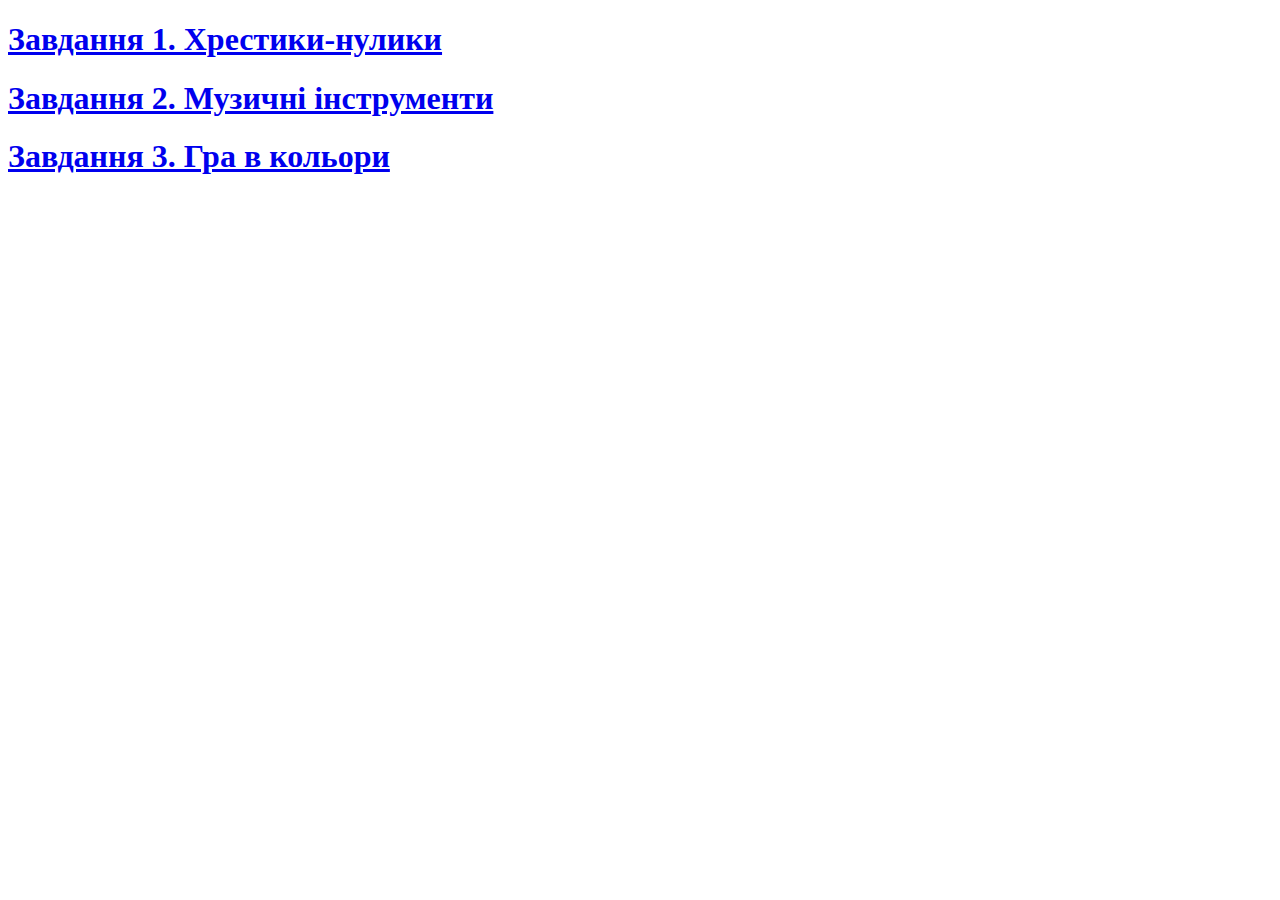
<file: index.html>
<!DOCTYPE html>
<html lang="en">
<head>
    <meta charset="UTF-8">
    <meta name="viewport" content="width=device-width, initial-scale=1.0">
    <title>Laba7</title>
</head>
<body>
    <a href="1/index.html"><h1>Завдання 1. Хрестики-нулики</h1></a>
    <a href="2/index.html"><h1>Завдання 2. Музичні інструменти</h1></a>
    <a href="3/index.html"><h1>Завдання 3. Гра в кольори</h1></a>
</body>
</html>
</file>
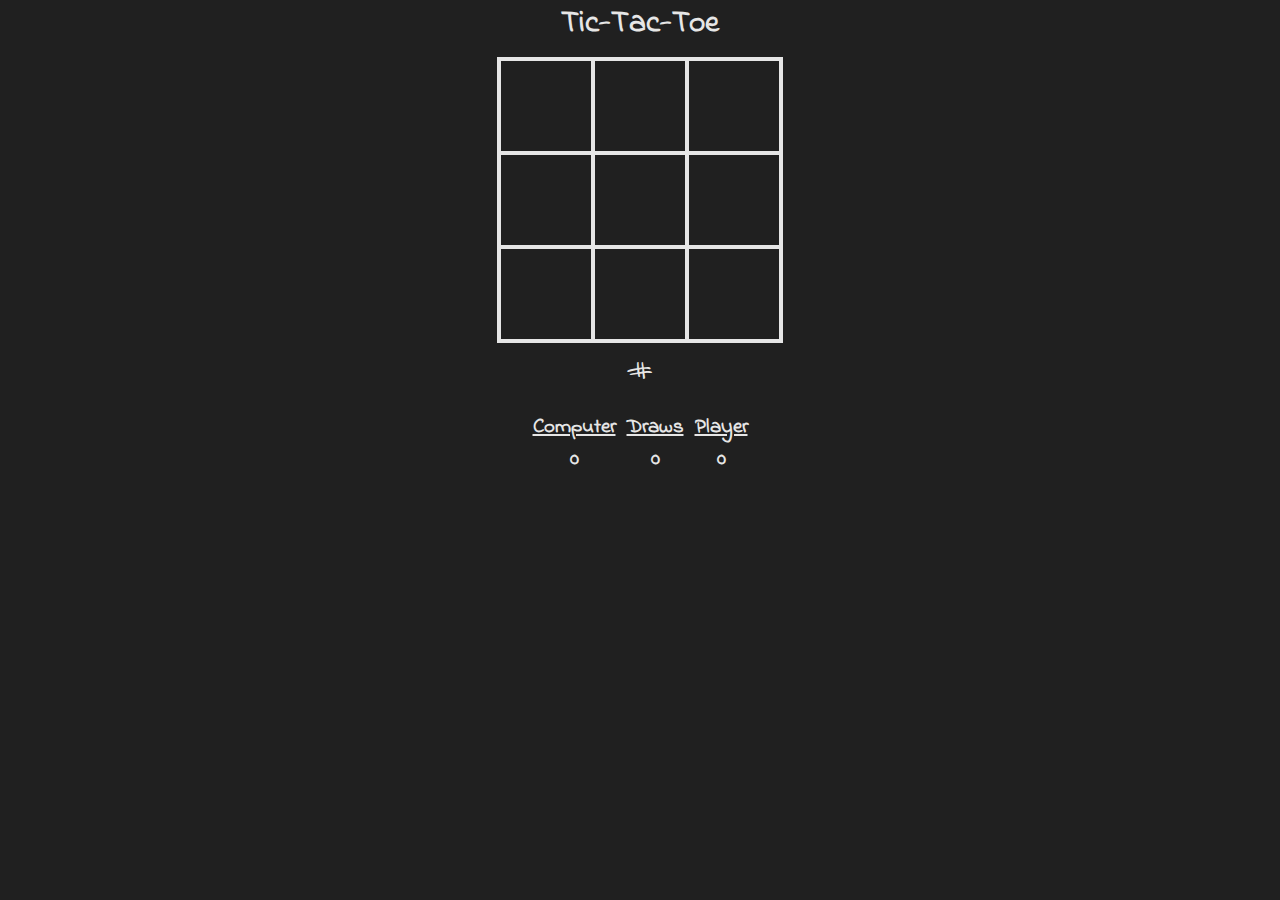
<file: 1/index.html>
<html lang="uk">
  <head>
    <meta charset="utf-8">
    <meta name="viewport" content="width=device-width, initial-scale=1.0">
    <link rel="stylesheet" href="style.css">
    <title>Tic-tac-toe</title>
    <link href="https://fonts.googleapis.com/css?family=Indie+Flower" rel="stylesheet">
  </head>
  <body onload="initialize()">
    <h1>Tic-Tac-Toe</h1>
    <table id="table_game">
      <tr><td class="td_game"><div id="cell0" onclick="cellClicked(this.id)" class="fixed"></div></td><td class="td_game"><div id="cell1" onclick="cellClicked(this.id)" class="fixed"></div></td><td class="td_game"><div id="cell2" onclick="cellClicked(this.id)" class="fixed"></div></td></tr>
      <tr><td class="td_game"><div id="cell3" onclick="cellClicked(this.id)" class="fixed"></div></td><td class="td_game"><div id="cell4" onclick="cellClicked(this.id)" class="fixed"></div></td><td class="td_game"><div id="cell5" onclick="cellClicked(this.id)" class="fixed"></div></td></tr>
      <tr><td class="td_game"><div id="cell6" onclick="cellClicked(this.id)" class="fixed"></div></td><td class="td_game"><div id="cell7" onclick="cellClicked(this.id)" class="fixed"></div></td><td class="td_game"><div id="cell8" onclick="cellClicked(this.id)" class="fixed"></div></td></tr>
    </table>
    <div id="restart" title="Start new game" onclick="restartGame(true)"><span style="vertical-align:top;position:relative;top:-10px">#</span></div>
    <table>
      <tr><th class="th_list">Computer</th><th class="th_list" style="padding-right:10px;padding-left:10px">Draws</th><th class="th_list">Player</th></tr>
      <tr><td class="td_list" id="computer_score">0</td><td class="td_list" style="padding-right:10px;padding-left:10px" id="tie_score">0</td><td class="td_list" id="player_score">0</td></tr>
    </table>
    <div id="winAnnounce" class="modal">
      <div class="modal-content">
        <span class="close" onclick="closeModal('winAnnounce')">&times;</span>
        <p id="winText"></p>
      </div>
    </div>
    <script src="engine.js"></script>
  </body>
</html>
</file>
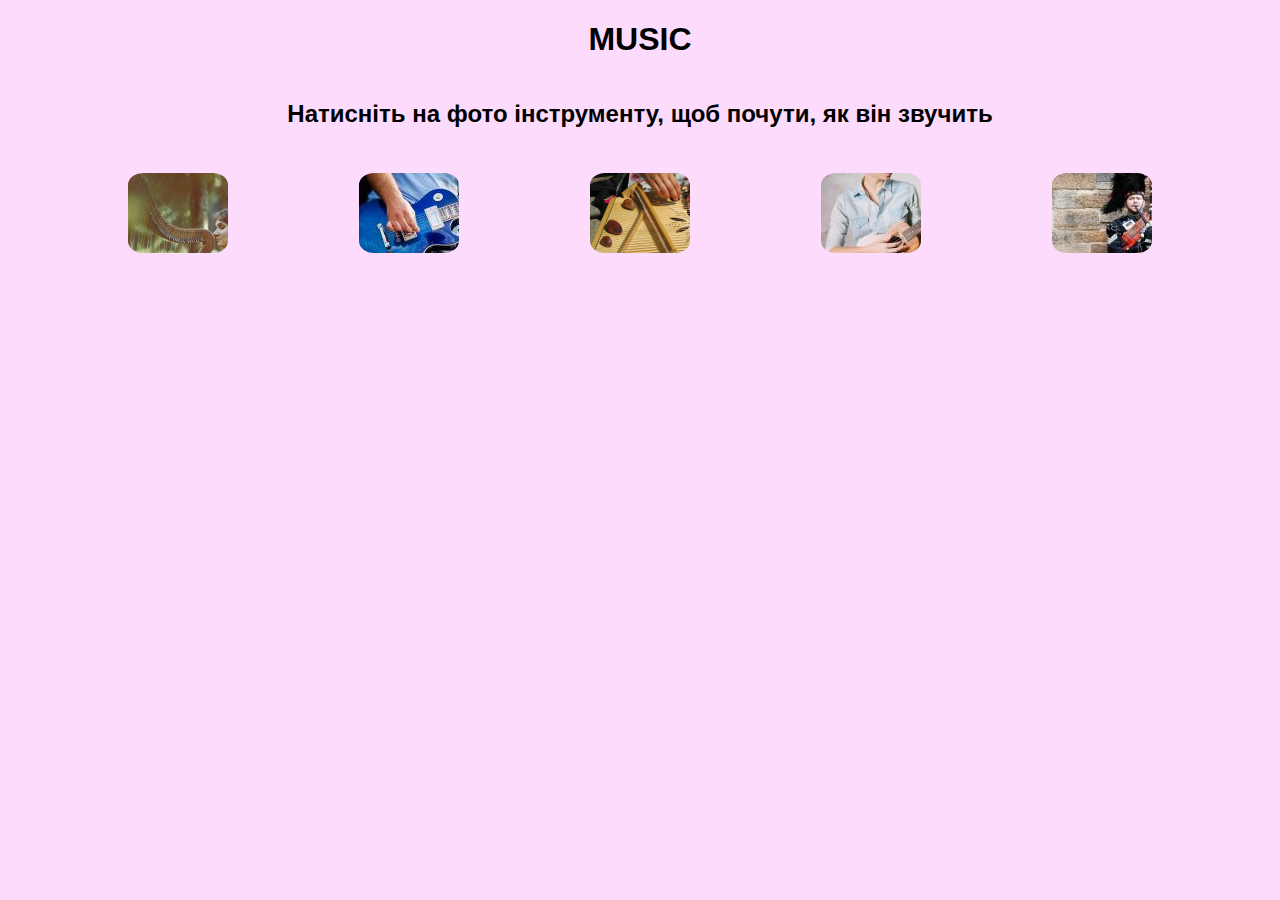
<file: 2/index.html>
<!DOCTYPE html>
<html lang="uk">
<head>
    <meta charset="UTF-8">
    <meta name="viewport" content="width=device-width, initial-scale=1.0">
    <title>Music</title>
    <link rel="stylesheet" href="style.css">
</head>
<body>
    <h1>MUSIC</h1>
    <h2>Натисніть на фото інструменту, щоб почути, як він звучить</h2>
    <main>
        <button class="instrument" id="arfa" onclick="sound('arfa')"></button>
        <button class="instrument" id="electroguitar" onclick="sound('electroguitar')"></button>
        <button class="instrument" id="gusli" onclick="sound('gusli')"></button>
        <button class="instrument" id="ukulele" onclick="sound('ukulele')"></button>
        <button class="instrument" id="volynka" onclick="sound('volynka')"></button>
    </main>



    <script src="music.js"></script>
</body>
</html>
</file>
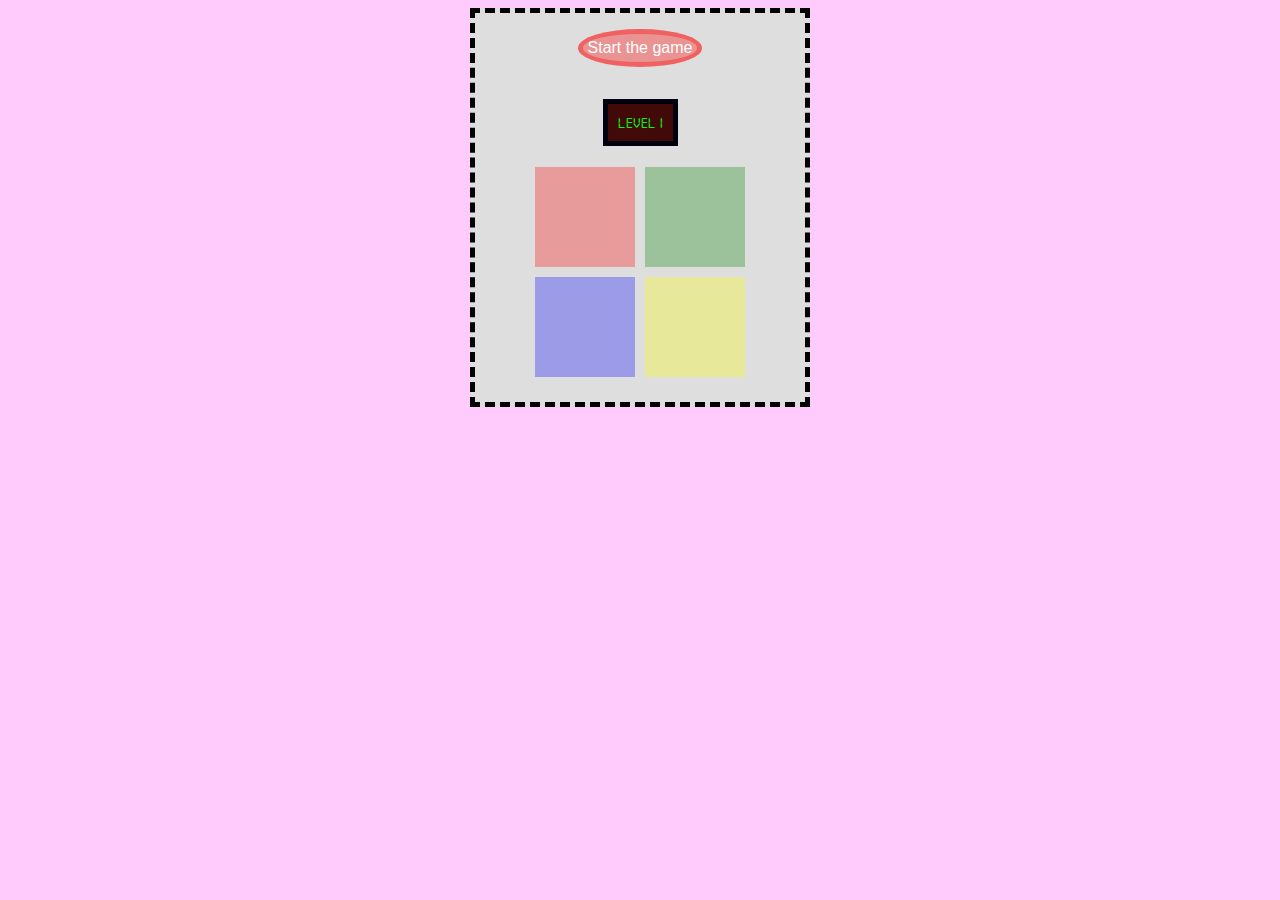
<file: 3/index.html>
<!DOCTYPE html>
<html lang="uk">
<head>
	<meta charset="UTF-8">
	<meta name="viewport" content="width=device-width, initial-scale=1.0">
	<title>Colors Game</title>
    <link rel="stylesheet" href="style.css">
</head>
	<body class="game-over">
        <div class="gamepanel"> 
            <p id="start">Start the game</p>
            <p id="level">Level 1</p>
            <ul id="colors">
                <li class="red"></li>
                <li class="green"></li>
                <li class="blue"></li>
                <li class="yellow"></li>
            </ul>
            <div id="gameover"></div>
        </div>
		<script src="https://code.jquery.com/jquery-1.10.0.min.js"></script>	
		<script src="game.js"></script>
	</body>
</html>
</file>
<file: 1/style.css>
body {
  background-color: rgb(32, 32, 32);
  color: rgb(230, 230, 230);
  text-align: center;
  font-family: 'Indie Flower', 'Comic Sans', cursive;
  font-size: 0.7em;
}
h1 {
  line-height: 1em;
  margin-bottom: 0;
  padding-bottom: 5px;
  font-size: 2.8em;
  font-weight: bold;
}
h2 {
  font-size: 1.3em;
  font-weight: bold;
  padding: 0;
  margin: 0;

}
h3 {
  font-size: 1.1em;
  text-decoration: underline;
  text-decoration-style: dashed;
  padding: 0;
  margin: 10px 0 2px 0;
}
table {
  margin: 2% auto;
  border-collapse: collapse;
}
#table_game {
  position: relative;
  font-size: 120px;
  margin: 1% auto;
  border-collapse: collapse;
}
.td_game {
  border: 4px solid rgb(230, 230, 230);
  width: 90px;
  height: 90px;
  padding: 0;
  vertical-align: middle;
  text-align: center;
}
.fixed {
  width: 90px;
  height: 90px;
  line-height: 90px;
  display: block;
  overflow: hidden;
  cursor: pointer;
}
.td_list {
  text-align: center;
  font-size: 1.3em;
  font-weight: bold;
}
.th_list {
  font-size: 1.3em;
  font-weight: bold;
  text-align: center;
  text-decoration: underline;
}
#restart {
  font-size: 3em;
  width: 1em;
  height: 0.9em;
  cursor: pointer;
  margin: 0 auto;
  overflow: hidden;
}
.x {
  color: darksalmon;
  position: relative;
  top: -8px;
  font-size: 1.2em;
  cursor: default;
}
.o {
  color: aquamarine;
  position: relative;
  top: -7px;
  font-size: 1.0em;
  cursor: default;
}

/* modal background */
.modal {
  display: none;
  position: fixed;
  z-index: 1;
  left: 0;
  top: 0;
  width: 100%;
  height: 100%;
  overflow: auto; /* enable scroll if needed */
  background-color: black; /* fallback color */
  background-color: rgba(0, 0, 0, 0.6);
}

/* modal content */
.modal-content {
  background-color: rgb(240, 240, 240);
  color: rgb(32, 32, 32);
  font-size: 2em;
  font-weight: bold;
  /* 16 % from the top and centered */
  margin: 16% auto;
  padding: 20px;
  border: 2px solid black;
  border-radius: 10px;
  width: 380px;
  max-width: 80%;
}
.modal-content p {
  margin: 0;
  padding: 0;
}

/* close button for modal dialog */
.close {
  color: rgb(170, 170, 170);
  float: right;
  position: relative;
  top: -25px;
  right: -10px;
  font-size: 34px;
  font-weight: bold;
}
.close:hover,
.close:focus {
  color: black;
  text-decoration: none;
  cursor: pointer;
}

.win-color {
  background-color: rgb(240, 240, 240);
}
</file>
<file: 2/style.css>
body {
    display: flex;
    flex-direction: column;
    align-items: center;
    justify-content: center;
    font-family: 'Montserrat', arial;
    margin: 0;
    padding: 0;
    background-color: rgb(253, 219, 253);
}
main {
    width: 80vw;
    display: flex;
    justify-content: space-between;
}
.instrument {
    display: block;
    margin-top: 25px;
    width: 100px;
    height: 80px;
    border: 0;
    border-radius: 15%;
}
#arfa {
    background-image: url(images/arfa.jpg);
}
#electroguitar {
    background-image: url(images/electroguitar.jpg);
}
#gusli {
    background-image: url(images/gusli.png);
}
#ukulele {
    background-image: url(images/ukulele.jpg);
}
#volynka {
    background-image: url(images/volynka.jpg);
}
</file>
<file: 3/style.css>
@font-face {
font-family: 'Digital-7'; 
src: url("digital-7.ttf") format("truetype"); 
font-style: normal; 
font-weight: normal; 
} 
body{
    font-family: 'Montserrat', arial;
    display: flex;
    justify-content: center;
    background-color: rgb(255, 202, 252);
}

.gamepanel {
    display: flex;
    background-color: #dedede;
    flex-direction: column;
    align-items: center;
    justify-content: center;
    width: 330px;
    height: 100%;
    border: 5px dashed black;
    padding-bottom: 20px;
}
#colors {
    display: flex;
    justify-content: center;
    flex-wrap: wrap;
    float: left;
    overflow: hidden;
    width: 250px;
    margin: 0;
    padding: 0;
}
#colors li {
    color: black;
    cursor: auto;
    font-size: 30px;
    line-height: 100px;
    list-style-position: inside;
    list-style-type: none;
    height: 100px;
    float: left;
    width: 100px;
    margin: 5px;
}
#colors li.red {
    background-color: red;
}
#colors li.green { 
    background-color: green; 
}
#colors li.blue { 
    background-color: blue; 
}
#colors li.yellow { 
    background-color: yellow; 
}
#colors li.on { 
    background-color: black; 
}
#start { 
    display: inline-block;
    padding: 5px;
    background-color: rgba(255, 0, 0, 0.339);
    border: 5px solid rgba(255, 0, 0, 0.339);
    border-radius: 50%;
    cursor: pointer; 
    color: white; 
}
#start:hover { 
    text-decoration: underline; 
}
#level {
    display: block;
    padding: 10px;
    border: 5px solid #00000f;
    color: #00ff15;
    background-color: rgb(66, 9, 9);

    font-family: 'Digital-7';
}
.playing #colors li {
    cursor: pointer;
}
.game-over #colors li {
    transition: all 1s ease-in;
    opacity: 0.3;
}
#gameover {
    display: none;
}
</file>
